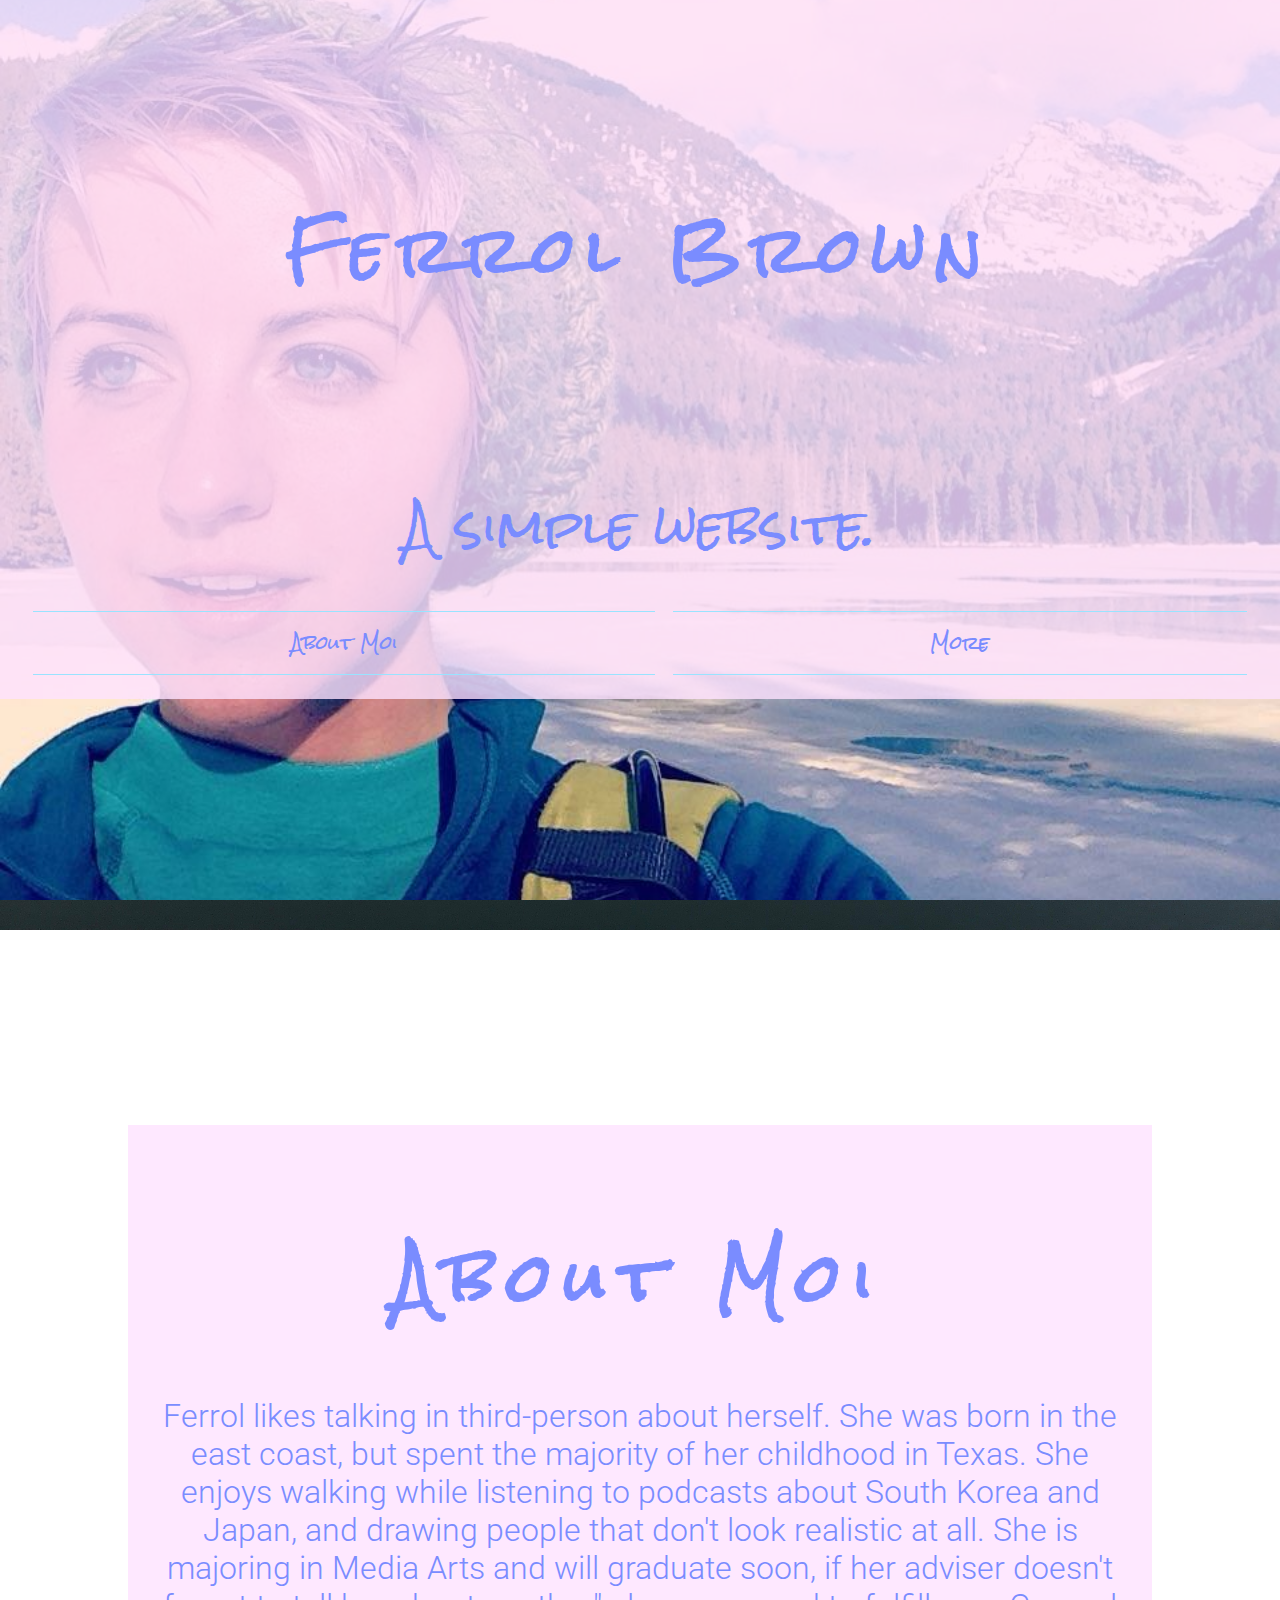
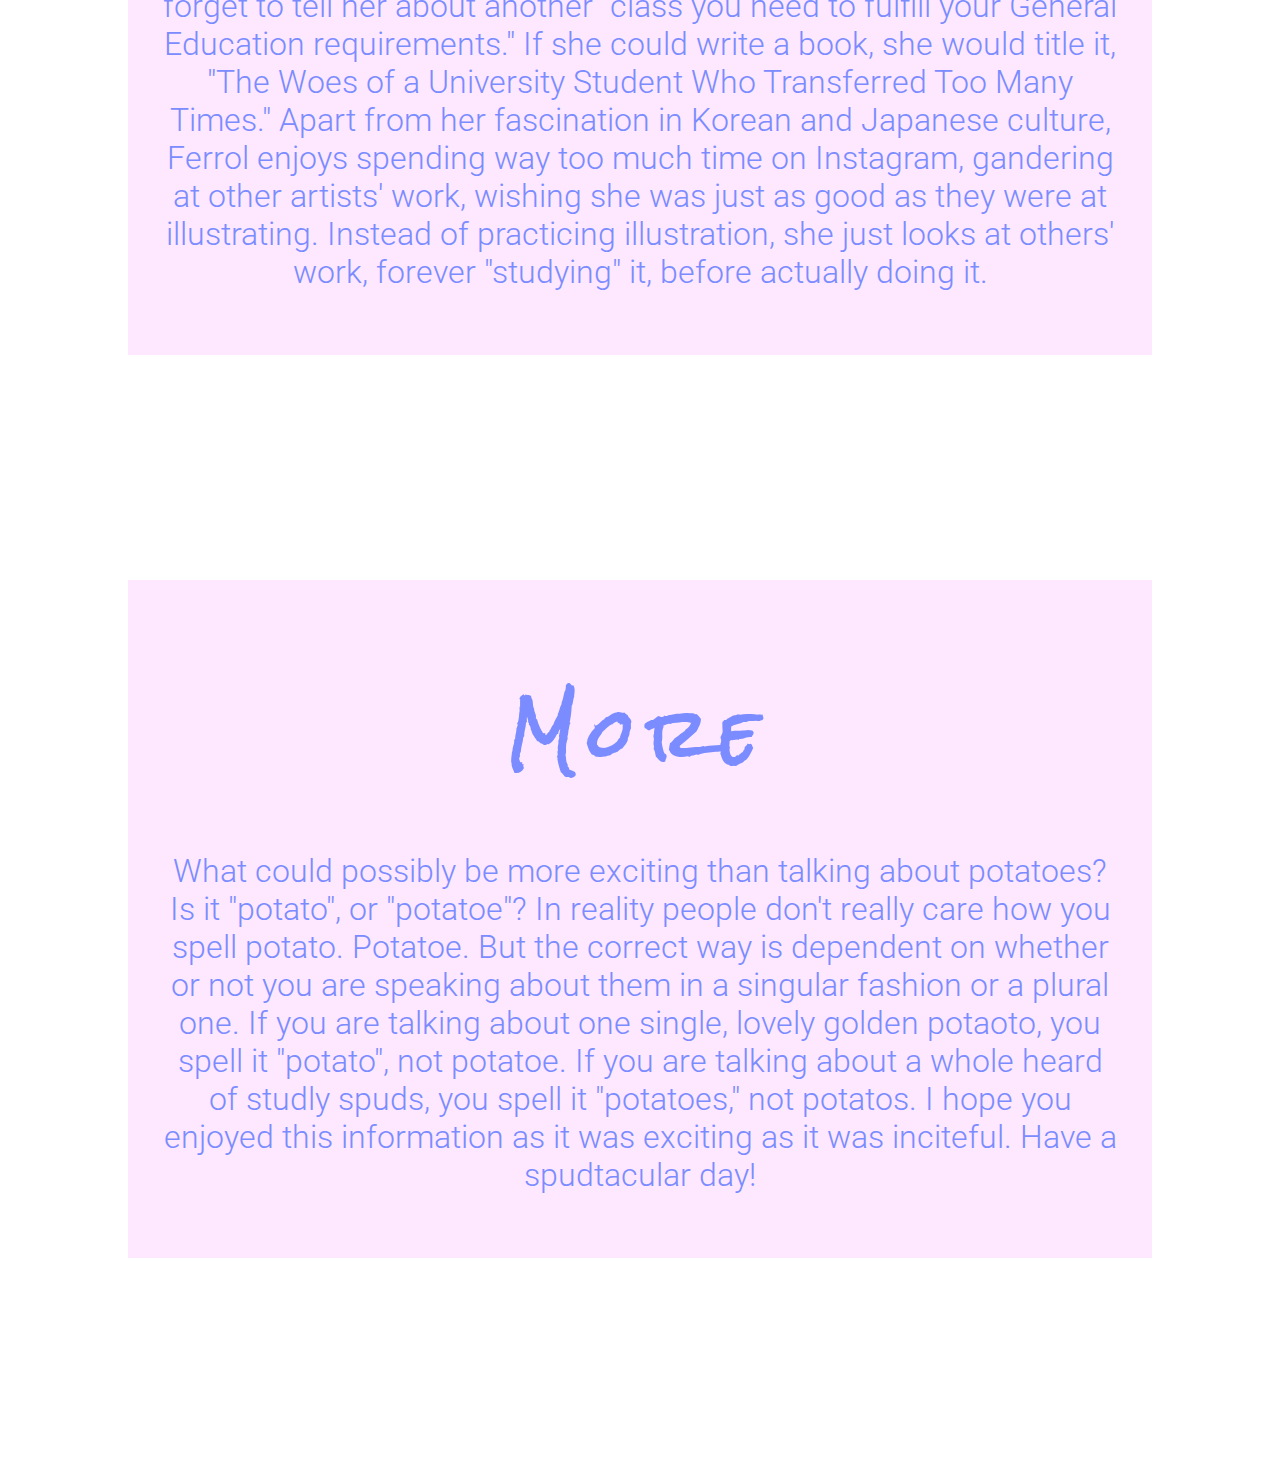
<file: index.html>
<!DOCTYPE html>
<html>

  <meta charset="utf-8">
  <meta name="author" content="Ferrol Brown">
  <meta name="viewport " content="width=device-width, initial-scale=1">

        <head>
          <title>
            Ferrol Brown's Attempt at a Website
          </title>
          <link rel="stylesheet" href="./HW1/style.css">
          <link href="https://fonts.googleapis.com/css?family=Rock+Salt" rel="stylesheet">
          <link href="https://fonts.googleapis.com/css?family=Roboto" rel="stylesheet">
        </head>

        <body>
        <!--<style>
body {
  background-color: #f2d9f2;
}

@media screen and (min-width: 600px) {
  body {
      background-color: #ddddee;
  }
}
@media screen and (min-width: 800px) {
  body {
      background-color: #99e3ff;
  }
}
</style>-->

<div class="hero">
        <div class="title">
          <br>
          <br>
            <h1>Ferrol Brown</h1>
        <br>
        <br>
            <h2>A simple website.</h2>
      
            <div class="nav">
                <a href="#about">
                    <div class="nav-item">About Moi</div>
                </a>
                <a href="#more">
                    <div class="nav-item">More</div>
                </a>

            </div>
        </div>
    </div>


    <div id="about">
        <div class="description-container">
            <div class="description">

                <h1>About Moi</h1>
                <p>Ferrol likes talking in third-person about herself. She was born
                in the east coast, but spent the majority of her childhood in Texas.
              She enjoys walking while listening to podcasts about South Korea and Japan,
             and drawing people that don't look realistic at all. She is majoring in Media Arts
            and will graduate soon, if her adviser doesn't forget to tell her about another"
            class you need to fulfill your General Education requirements." If she
          could write a book, she would title it, "The Woes of a University Student Who Transferred
           Too Many Times." Apart from her fascination in Korean and Japanese culture, Ferrol
          enjoys spending way too much time on Instagram, gandering at other artists' work,
         wishing she was just as good as they were at illustrating. Instead of practicing
        illustration, she just looks at others' work, forever "studying" it, before actually
      doing it. </p>
            </div>
        </div>
    </div>


    <div id="more">
        <div class="description-container">
            <div class="description">
              <h1>More</h1>
<p>What could possibly be more exciting than talking about potatoes? Is it "potato", or "potatoe"?
In reality people don't really care how you spell potato. Potatoe. But the correct way is dependent
on whether or not you are speaking about them in a singular fashion or a plural one. If you
are talking about one single, lovely golden potaoto, you spell it "potato", not potatoe. If
you are talking about a whole heard of studly spuds, you spell it "potatoes," not potatos.
I hope you enjoyed this information as it was exciting as it was inciteful. Have a spudtacular day!</p>

            </div>
            </div>
            </div>


        </body>
        </html>
</file>
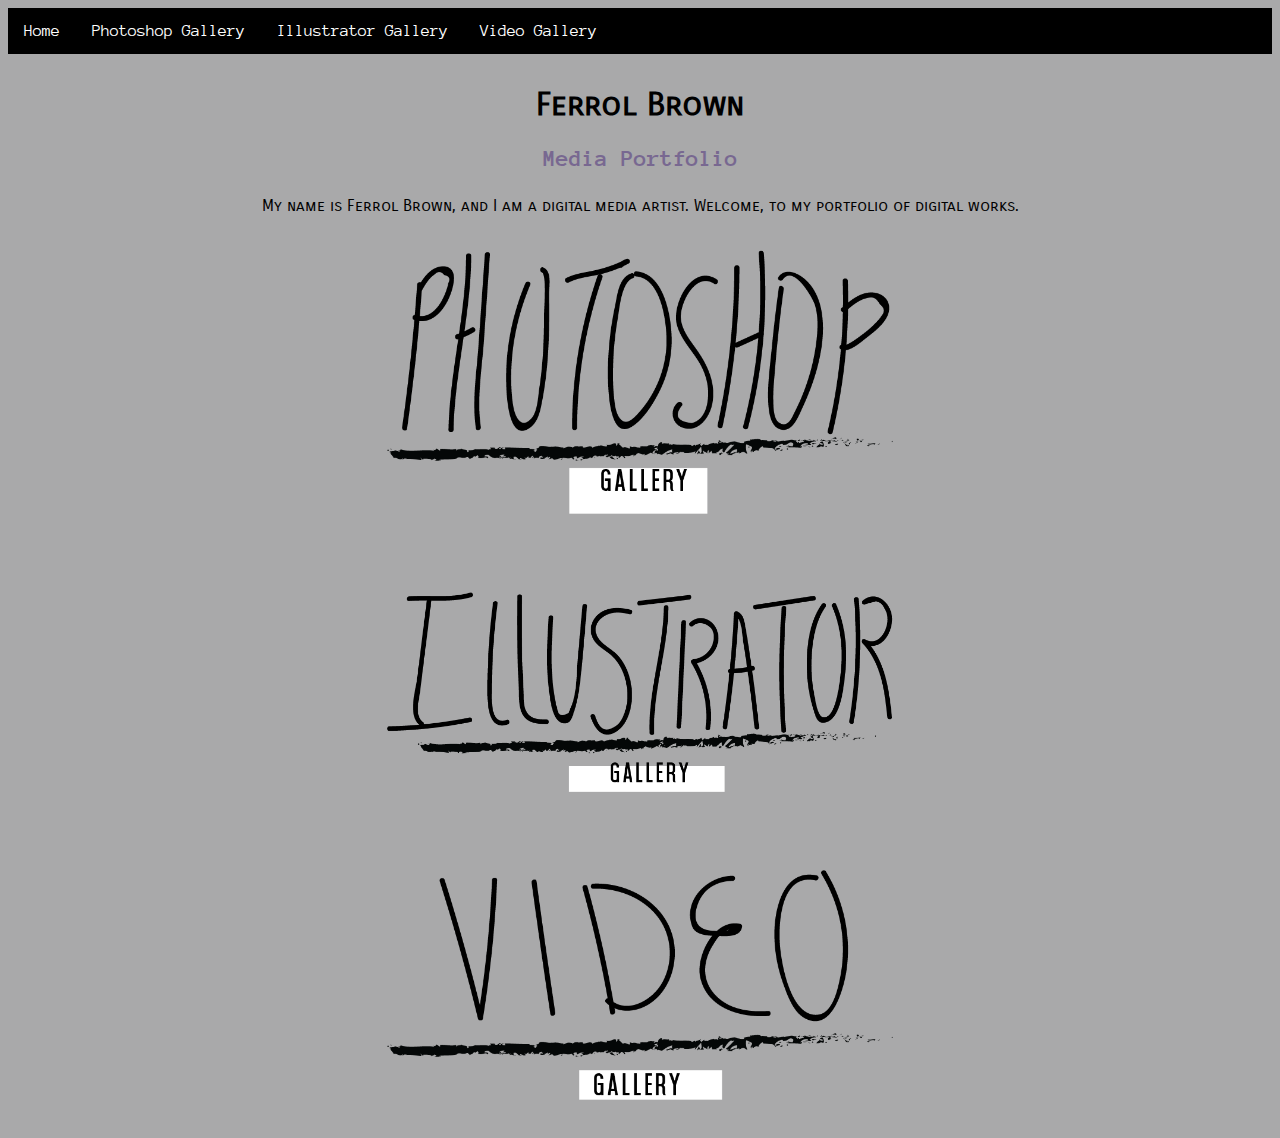
<file: HW-10/index.html>
<!DOCTYPE html>
<html>

<head>
    <meta charset="utf-8">
    <title>Ferrol Brown's Portfolio</title>
    <meta name="author" content="Ferrol Brown">
    <meta name="viewport" content="width=device-width, initial-scale=1.0">
    <link rel= "stylesheet" href="./style.css">
</head>

<div class="topnav" id="myTopnav">
  <a href="#" class="active">Home</a>
  <a href="./pages/photoshop.html">Photoshop Gallery</a>
  <a href="./pages/illustrator.html">Illustrator Gallery</a>
  <a href="./pages/videos.html">Video Gallery</a>
  <a href="javascript:void(0);" class="icon" onclick="myFunction()">&#9776;</a>
</div>

<body>

<h1>Ferrol Brown</h1>
<h2>Media Portfolio</h2>
<p>My name is Ferrol Brown, and I am a digital media artist. Welcome, to my portfolio of digital works. </p>


<div class="links">


<a href="./pages/photoshop.html">
<img src="./images/PSgallery.png" alt="Photoshop Works">
</a>
<br>

<a href="./pages/illustrator.html">
<img src="./images/AiGallery.png" alt="Illustrator Works">
</a>
<br>

<a href="./pages/videos.html">
<img src="./images/videoGallery.png" alt="Photoshop Works">
</a>

</div>




</body>
<script src= "./hw-10.js"></script>
</html>
</file>
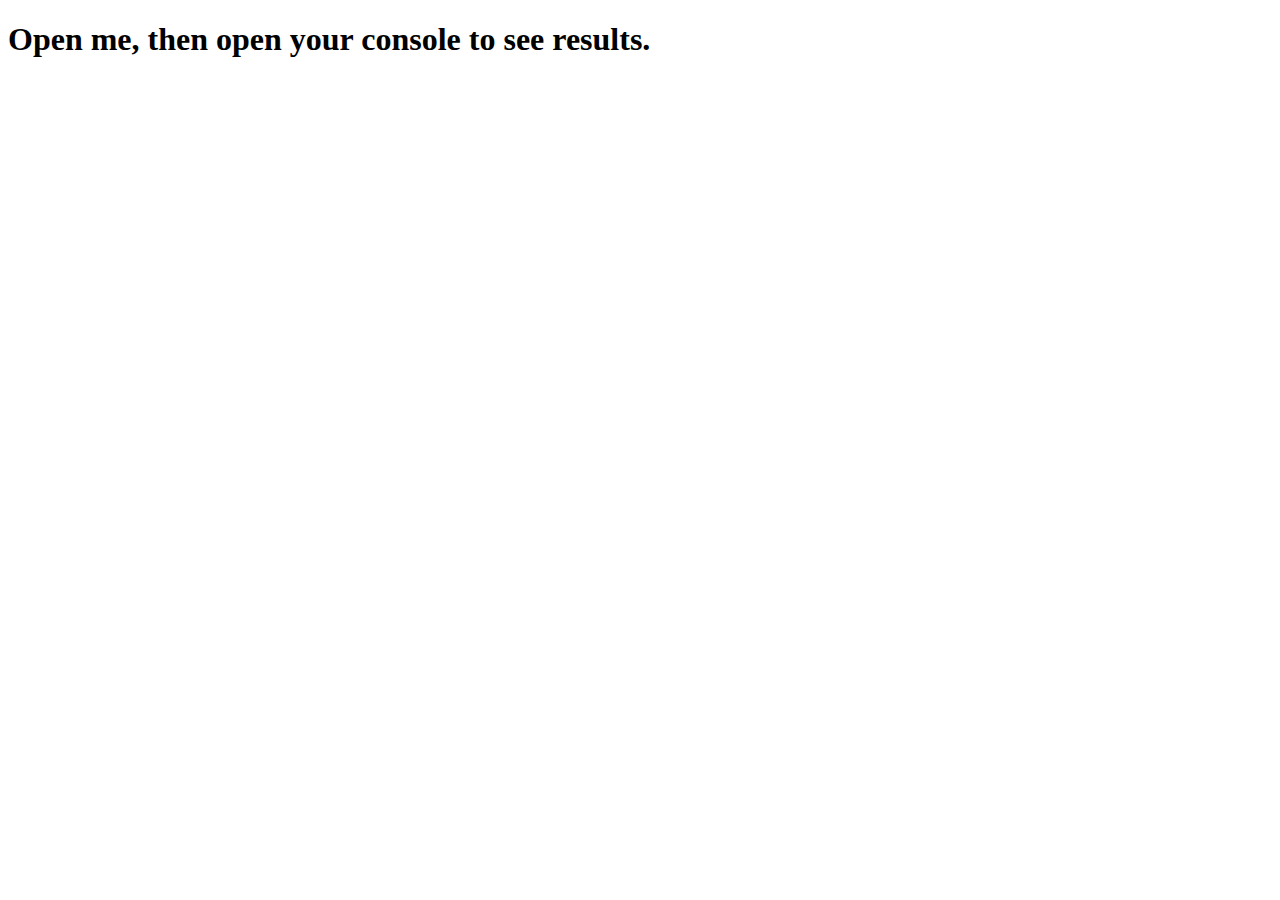
<file: HW-4/index.html>
<!DOCTYPE html>
<html>
    <head>
        <meta charset="utf-8">
        <title>HW-4</title>
    </head>
    <body>
        <h1>Open me, then open your console to see results.</h1>
        <script src="./hw-4.js"></script>
    </body>
</html>
</file>
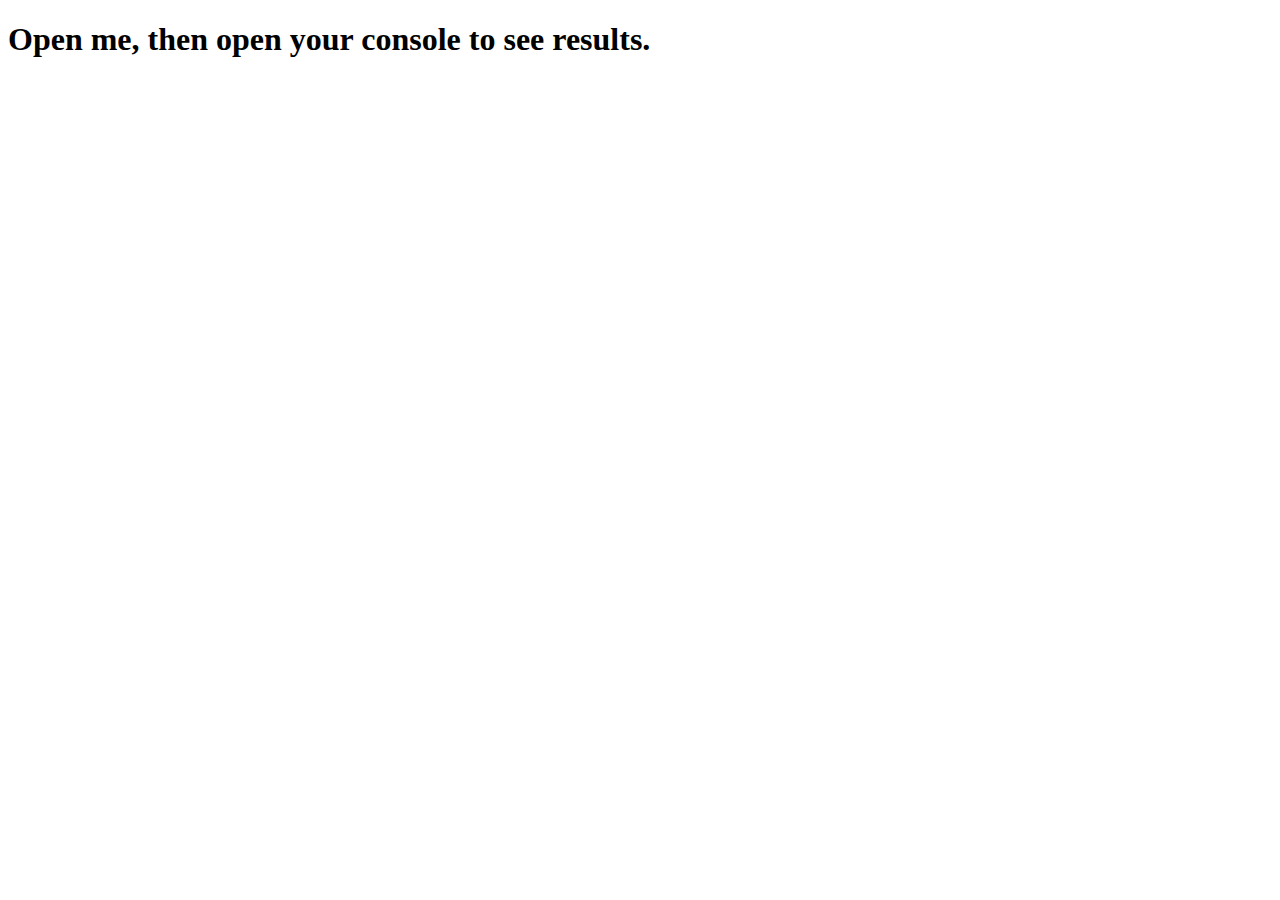
<file: HW-5/index.html>
<!DOCTYPE html>
<html>
    <head>
        <meta charset="utf-8">
        <title>HW-5</title>
    </head>
    <body>
        <h1>Open me, then open your console to see results.</h1>
        <script src="./hw-5.js"></script>
    </body>
</html>
</file>
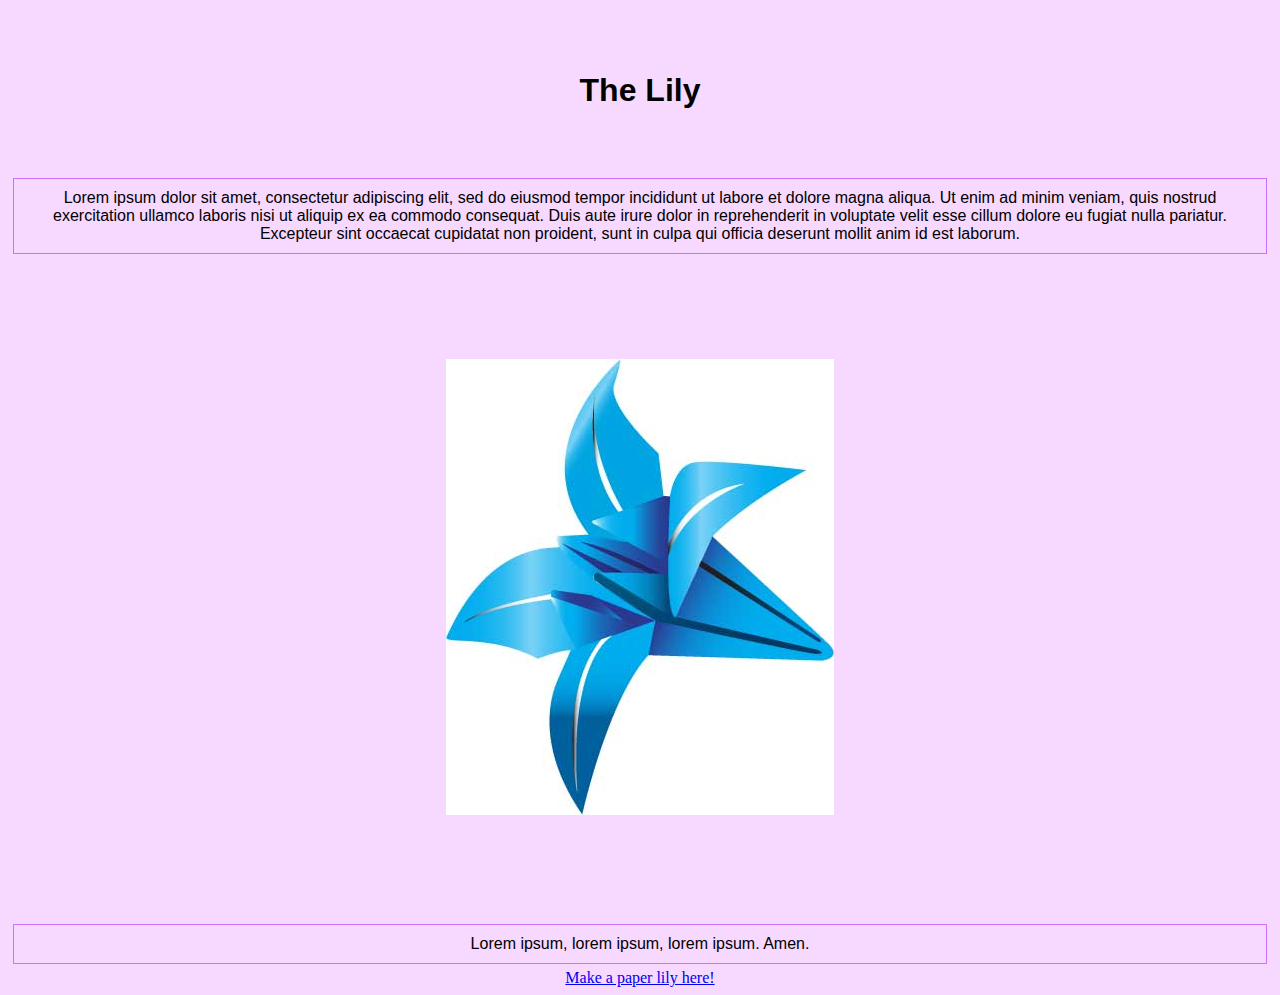
<file: HW-6/index.html>
<!DOCTYPE html>
<html>
    <head>
        <meta charset="utf-8">
        <title>HW-6</title>
    </head>
    <body>
        <div id=""></div>
        <p>
            You should not edit this document. Instead, you should use the DOM API and Selector API to select the parent <code>&lt;body&gt;</code> element of these paragraphs, and replace its contents with your own web page. This should be done entirely in the "hw-6.js" file.
        </p>
        <p>
            As another specification, you are not allowed to use the <code>.innerHTML = ""</code> method. As this method is dangerous for general web sites. Therefore, you should create new nodes, add text, and style them using the appropriate methods, as discussed within the readings.
        </p>
        <script src="./hw-6.js"></script>
    </body>
</html>
</file>
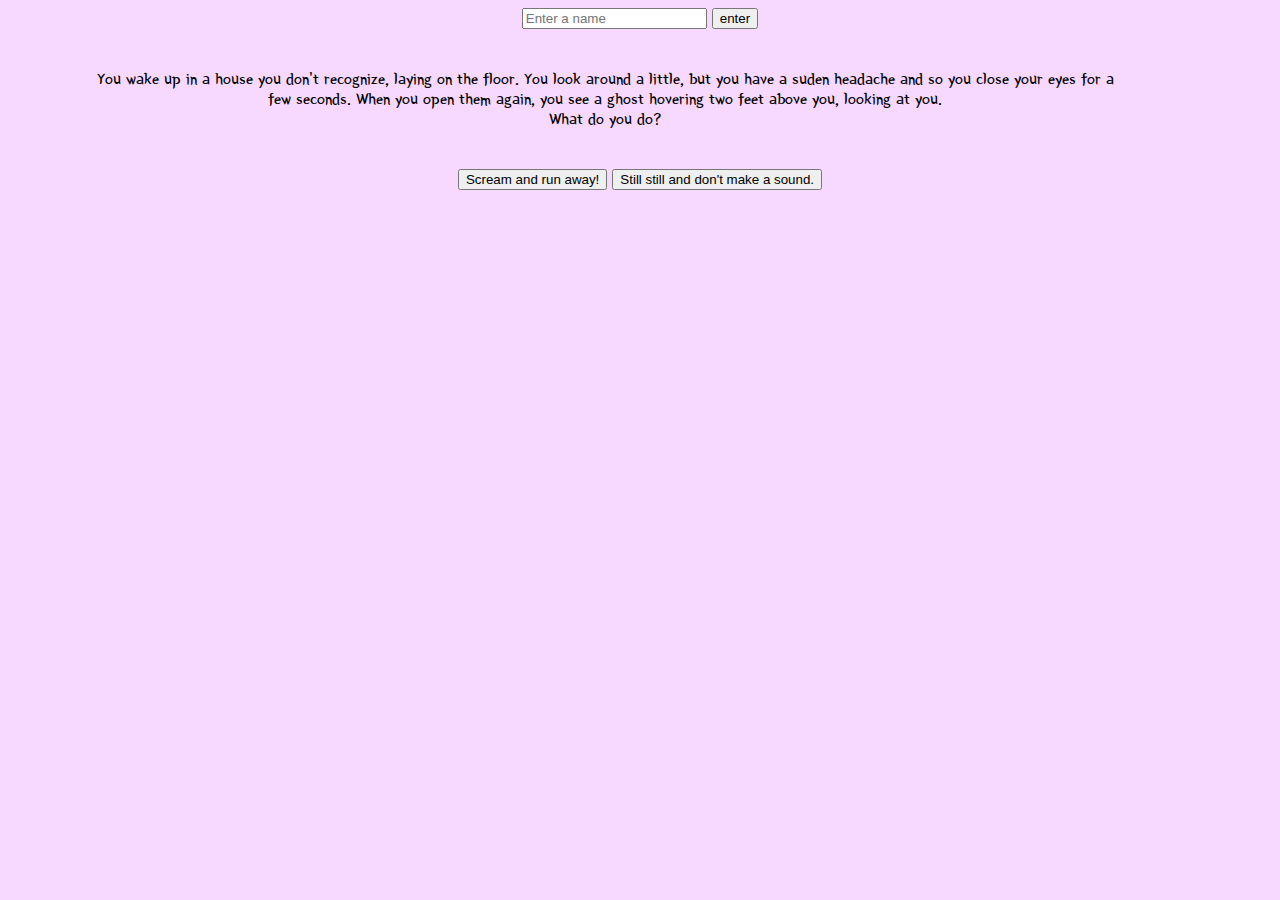
<file: HW-7/index.html>
<!DOCTYPE html>
<html>

<head>
    <meta charset="utf-8">
    <title>Choose Your Story</title>
    <meta name="author" content="Ferrol Brown">
    <meta name="viewport" content="width=device-width, initial-scale=1.0">
    <link rel= "stylesheet" href="./style.css">
</head>
<body>


<!-- name form -->
  <form class="nameForm" action="#" method="post" align = "center">
      <input type="text" name="textInput" placeholder="Enter a name" id="textIn1">
      <button type="button" name="button" id="runButton" onclick="this.disabled =true;">enter</button>
    </form>

    <div class="storageDiv" id="storageDiv">
       </div>


<!--intro section for initial story -->
     <div class="intro">

     <p>You wake up in a house you don't recognize, laying on the floor. You look around
      a little, but you have a suden headache and so you close your eyes for a few seconds.
    When you open them again, you see a ghost hovering two feet above you, looking at you.<br>
  What do you do?</p>
  <button id="bscream">Scream and run away!</button>
    <button id="bstay">Still still and don't make a sound.</button>

      </div>




<!-- section for if you choose the scream button -->
    <div class="Scream" hidden="true">

        <p>You scream!!! As the ghost scares you, you scare the ghost by screaming! The ghost
        screams too, and throws you out a window. People walking by see you and think you're
      robbing the house, so they call the cops on you. You tell your story, but no one believes you.
    You didn't steal, so you don't go to jail, but you're officially the "town cray-cray." </p>
    <br>
    <p> Want to try again? Refresh your page!</p>
<p align="center">
<iframe src="https://giphy.com/embed/UseBZDm3O00hy" width="480" height="394" frameBorder="0" class="giphy-embed" allowFullScreen></iframe><p><a href="https://giphy.com/gifs/UseBZDm3O00hy">via GIPHY</a></p>
</p>
<br>


       </div>


<!-- section for if you choose the stay button -->
       <div class="Stay" hidden="true">

           <p>You stay still and don't make a sound. The ghost slowly floats to its feet a few feet from your side. She turns around
           and presents you a platter of unicorn macaroons. At first you're skeptical, but then
         you warm up to her, and you become best friends the ghost. She then shows you a treasure
        chest underneath the wooden floor, and gives it to you. Now you're rich in wealth and friendship!</p>
     <br>
     <p> Want to try again? Refresh your page!</p>
     <p align="center">
     <iframe src="https://giphy.com/embed/1398cRUI5r3aww" width="345" height="480" frameBorder="0" class="giphy-embed" allowFullScreen></iframe><p><a href="https://giphy.com/gifs/dancing-carlton-1398cRUI5r3aww">via GIPHY</a></p>
   </p>
     <br>
          </div>



<script src="./hw-7.js"></script>
</body>
</html>
</file>
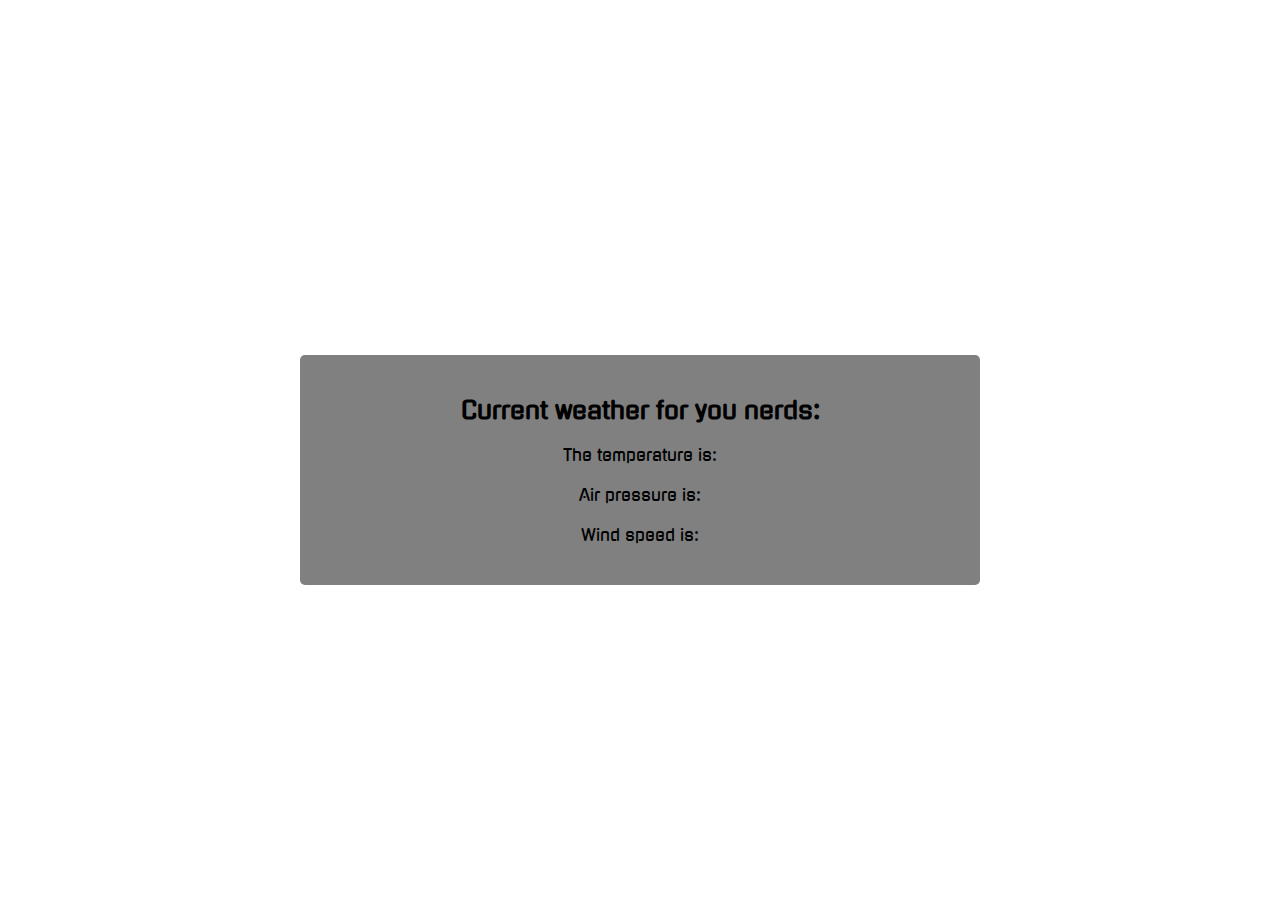
<file: HW-77/index.html>
<!DOCTYPE html>
<html>

<head>
    <meta charset="utf-8">
    <title>API test</title>
    <meta name="author" content="Ferrol Brown">
    <meta name="viewport" content="width=device-width, initial-scale=1.0">
    <link rel= "stylesheet" href="./style.css">
</head>
<body>


<div id="whole-thing">

  <h2 id= "weather-announce">Current weather for you nerds: </h2>
  <h2 class="text-center" id="cityname"></h2>

  <div id="city-forecast">
    <p class="weather-descr"></p>
    <p>The temperature is: </p>
    <p class="temp"></p>
    <p>Air pressure is: </p>
    <p class="pressure"></p>
    <p>Wind speed is:</p>
    <p class="wind-spd"></p>
  <!--  <p>Altitude is:</p>
    <div id="altit"></div>
    <p>Latitude is:</p>
    <div id="latitude-val"></div>
  -->

    <!-- forecast  -->

</div>
</div>



<script src="https://cdnjs.cloudflare.com/ajax/libs/jquery/2.2.2/jquery.min.js"></script>
<script src= "./hw-77.js"></script>

</body>
</html>
</file>
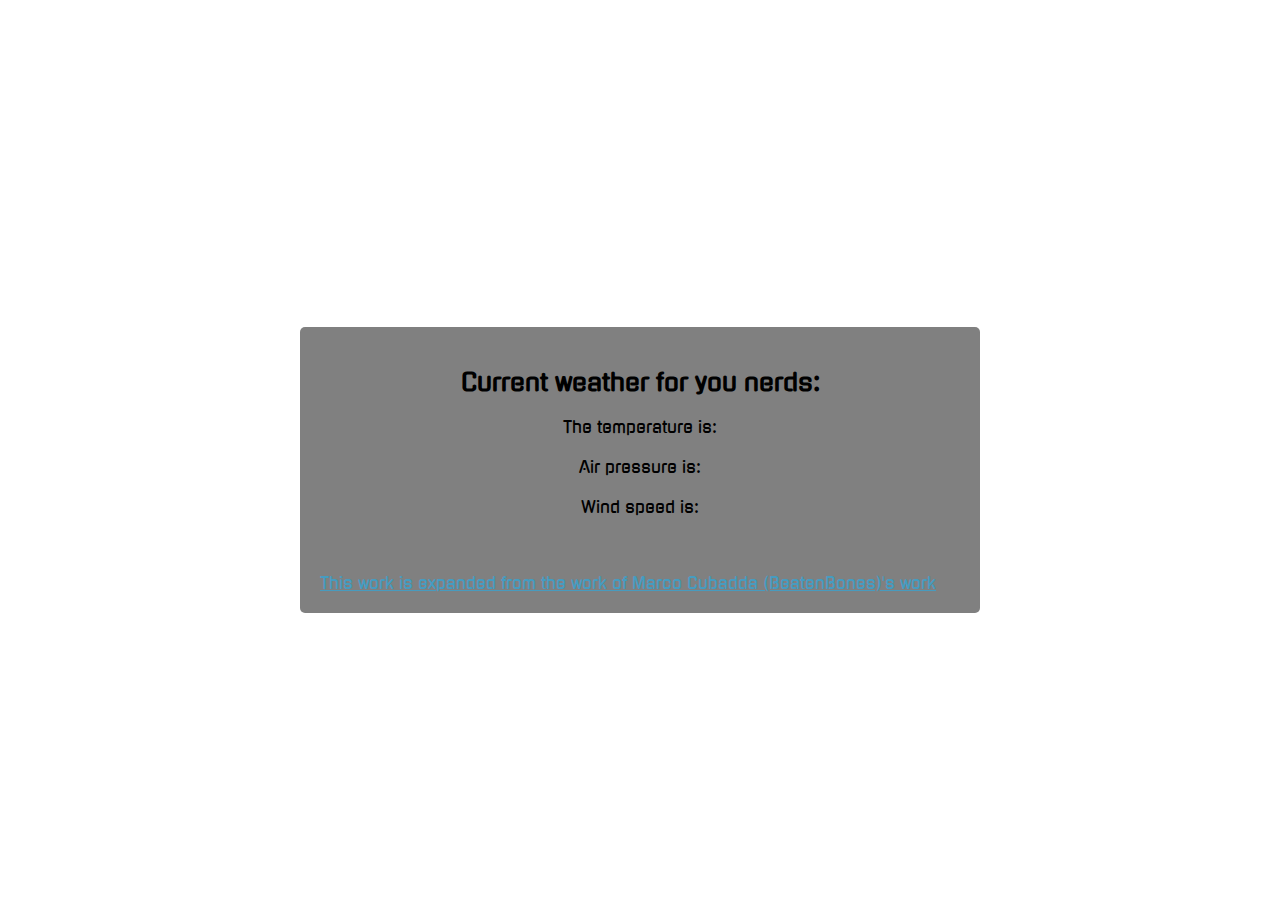
<file: HW-9/index.html>
<!DOCTYPE html>
<html>

<head>
    <meta charset="utf-8">
    <title>API test</title>
    <meta name="author" content="Ferrol Brown">
    <meta name="viewport" content="width=device-width, initial-scale=1.0">
    <link rel= "stylesheet" href="./style.css">
</head>
<body>


<div id="whole-thing">
<!-- heading  -->
  <h2 id= "weather-announce">Current weather for you nerds: </h2>
  <h2 class="text-center" id="cityname"></h2>

<!-- current weather from API data  -->

  <div id="city-forecast">
    <p class="weather-descr"></p>
    <p>The temperature is: </p>
    <p class="temp"></p>
    <p>Air pressure is: </p>
    <p class="pressure"></p>
    <p>Wind speed is:</p>
    <p class="wind-spd"></p>
  <!--  <p>Altitude is:</p>
    <div id="altit"></div>
    <p>Latitude is:</p>
    <div id="latitude-val"></div>
  -->

</br>
</br>
<!-- link to original work  -->
<a id= "reference" href= "https://gist.github.com/BeatenBones/3a275d6ec92386d49c675468f23b6a87" target="_blank">This work is expanded from the work of Marco Cubadda (BeatenBones)'s work</a>



</div>
</div>

<!-- scripts  -->

<script src="https://cdnjs.cloudflare.com/ajax/libs/jquery/2.2.2/jquery.min.js"></script>
<script src= "./hw-9.js"></script>

</body>
</html>
</file>
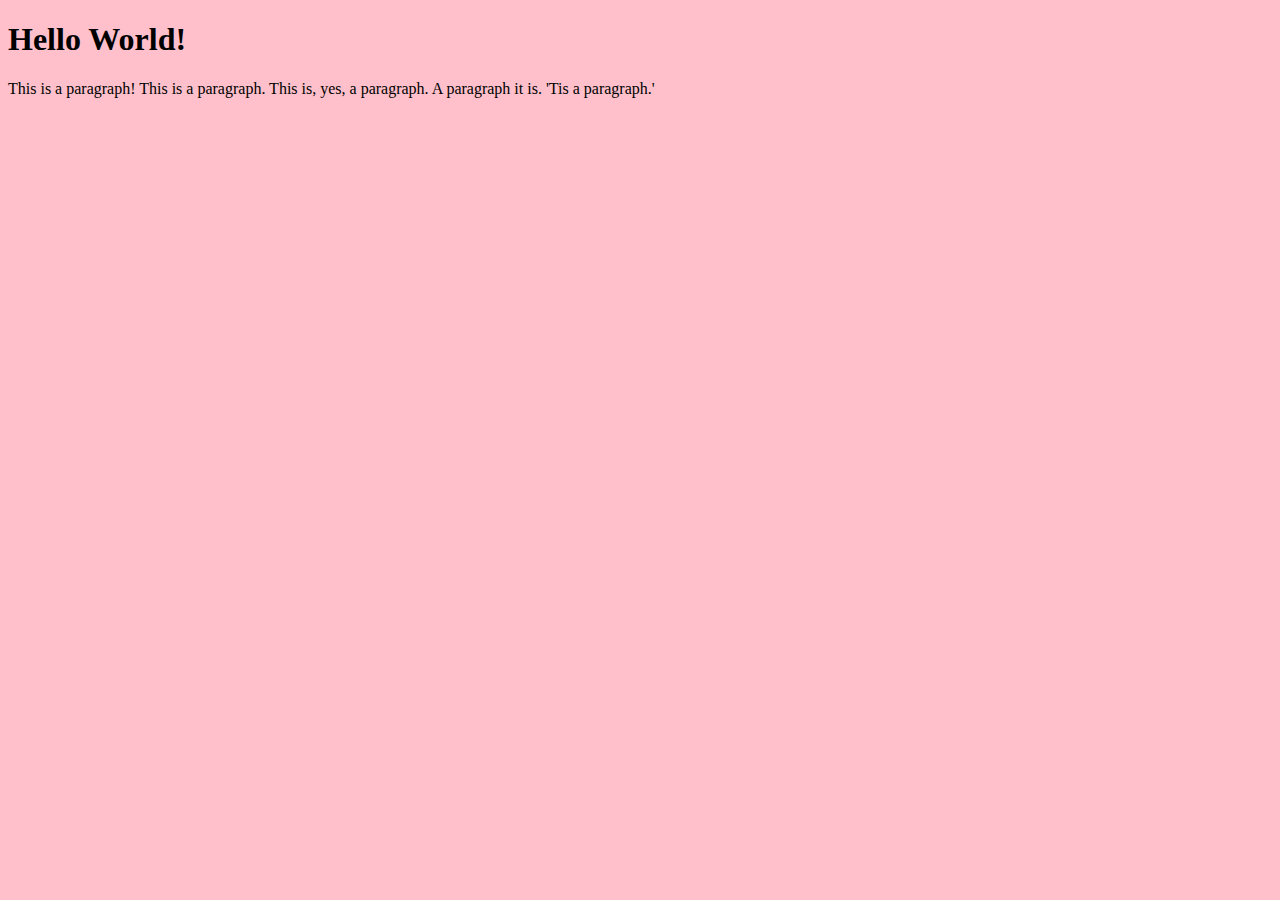
<file: HW2/index.html>
<!DOCTYPE html>
<html>
  <head>
        <meta charset="utf-8">
        <title>JS outside HTML</title>
        <style>body{background-color: pink;}</style>
  </head>
  <body>

        <script src="./script.js"></script>
    </body>
</html>
</file>
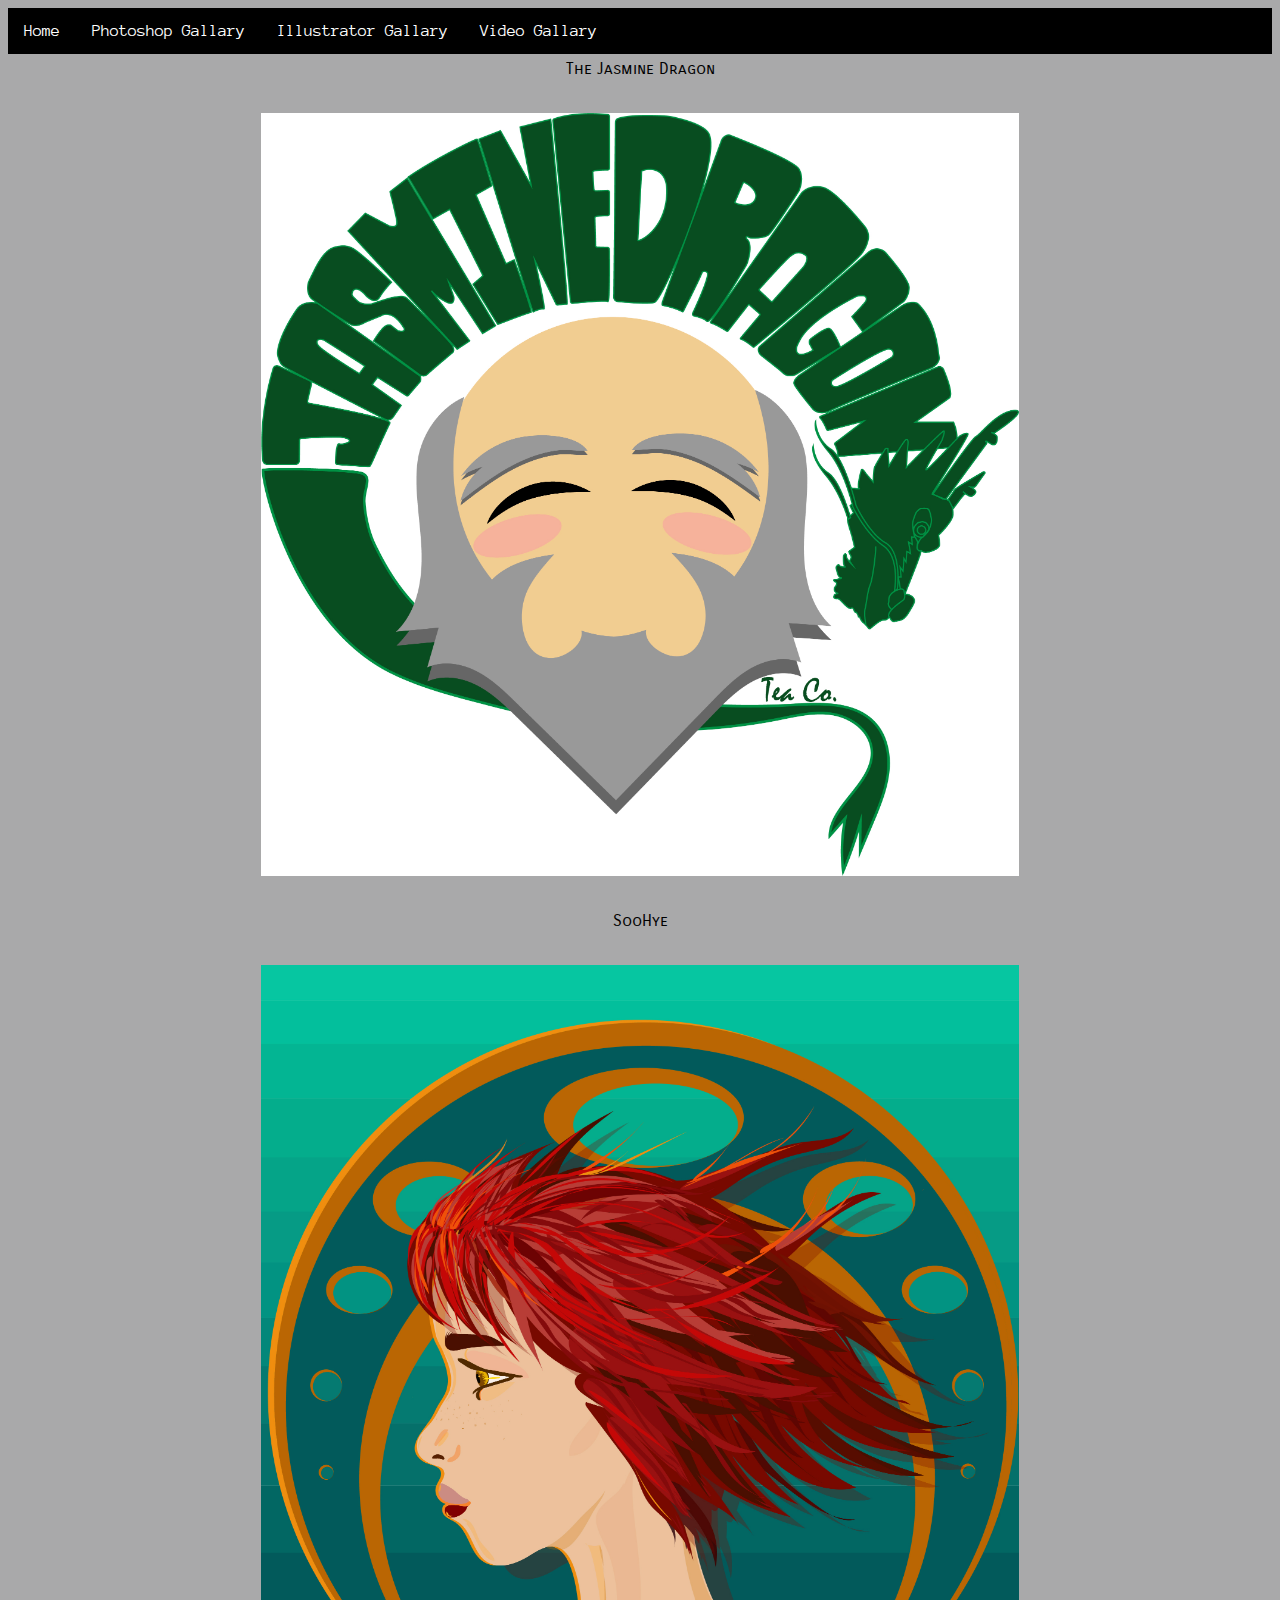
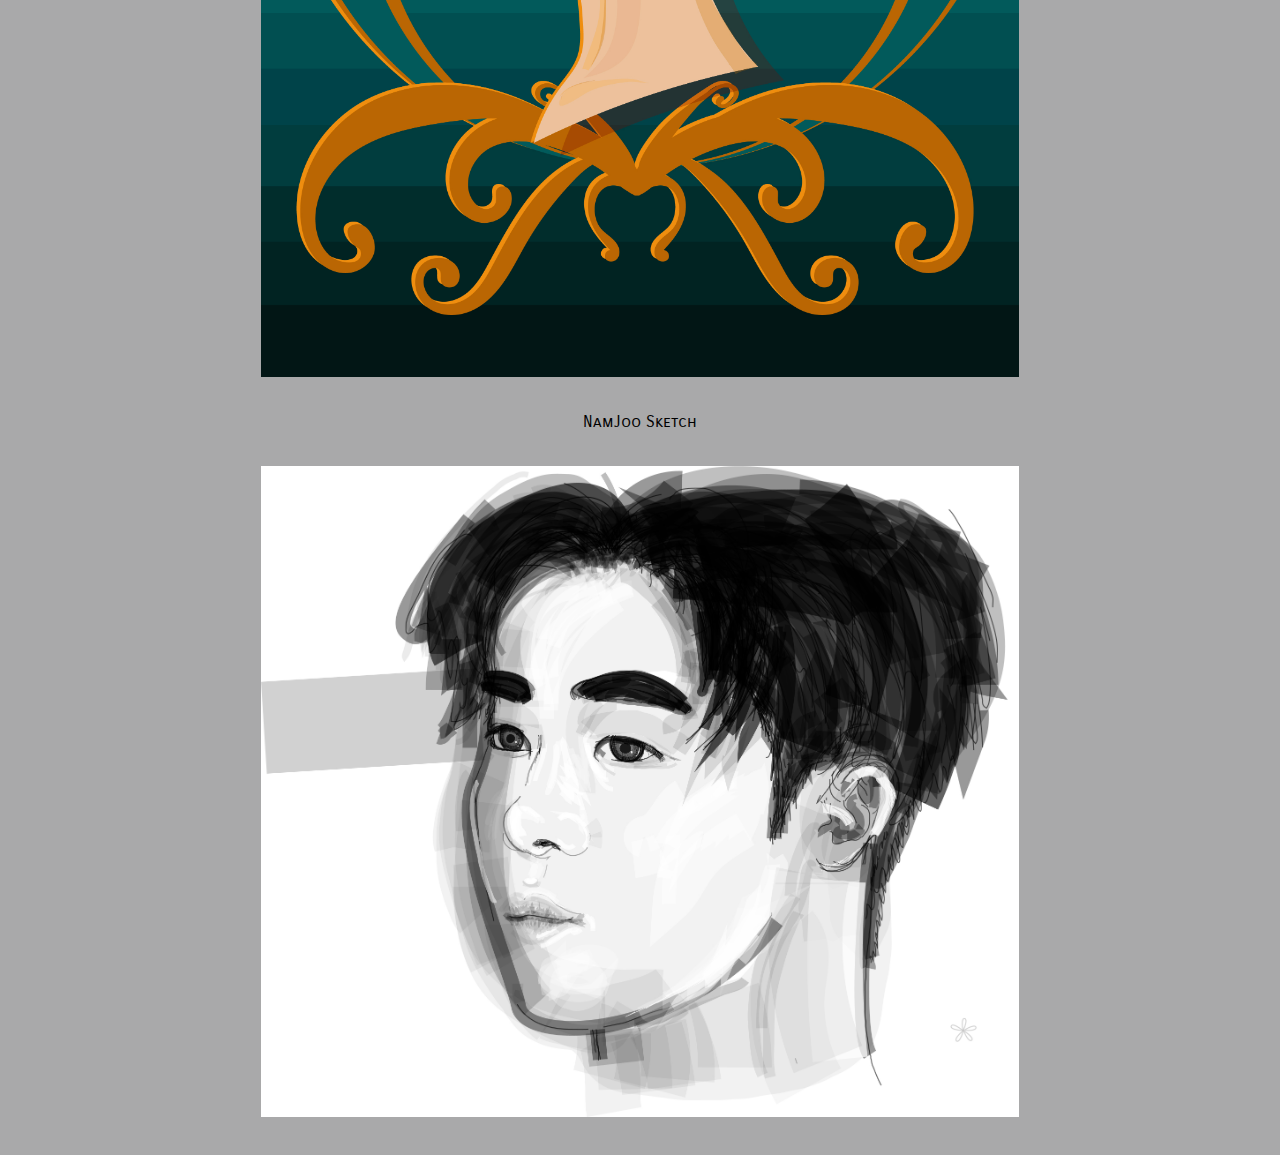
<file: HW-10/pages/illustrator.html>
<!DOCTYPE html>
<html>

<head>
    <meta charset="utf-8">
    <title>Ferrol Brown's Portfolio: Photoshop Works</title>
    <meta name="author" content="Ferrol Brown">
    <meta name="viewport" content="width=device-width, initial-scale=1.0">
    <link rel= "stylesheet" href="../style.css">
</head>

<div class="topnav" id="myTopnav">
  <a href="../index.html" class="active">Home</a>
  <a href="../pages/photoshop.html">Photoshop Gallary</a>
  <a href="#">Illustrator Gallary</a>
  <a href="../pages/videos.html">Video Gallary</a>
  <a href="javascript:void(0);" class="icon" onclick="myFunction()">&#9776;</a>
</div>

<body>

<div class="aiPhotos">

<p>The Jasmine Dragon</p>
<img src="../portfolio/JasmineDragonLogo_1.jpg" alt="The Jasmine Dragon">
<p>SooHye</p>
<img src="../portfolio/SooHye.jpg" alt="SooHye">
<p>NamJoo Sketch</p>
<img src="../portfolio/Nam_Joo_Sketch.jpg" alt="Nam Joo">


</div>

</body>
<script src= "../hw-10.js"></script>
</html>
</file>
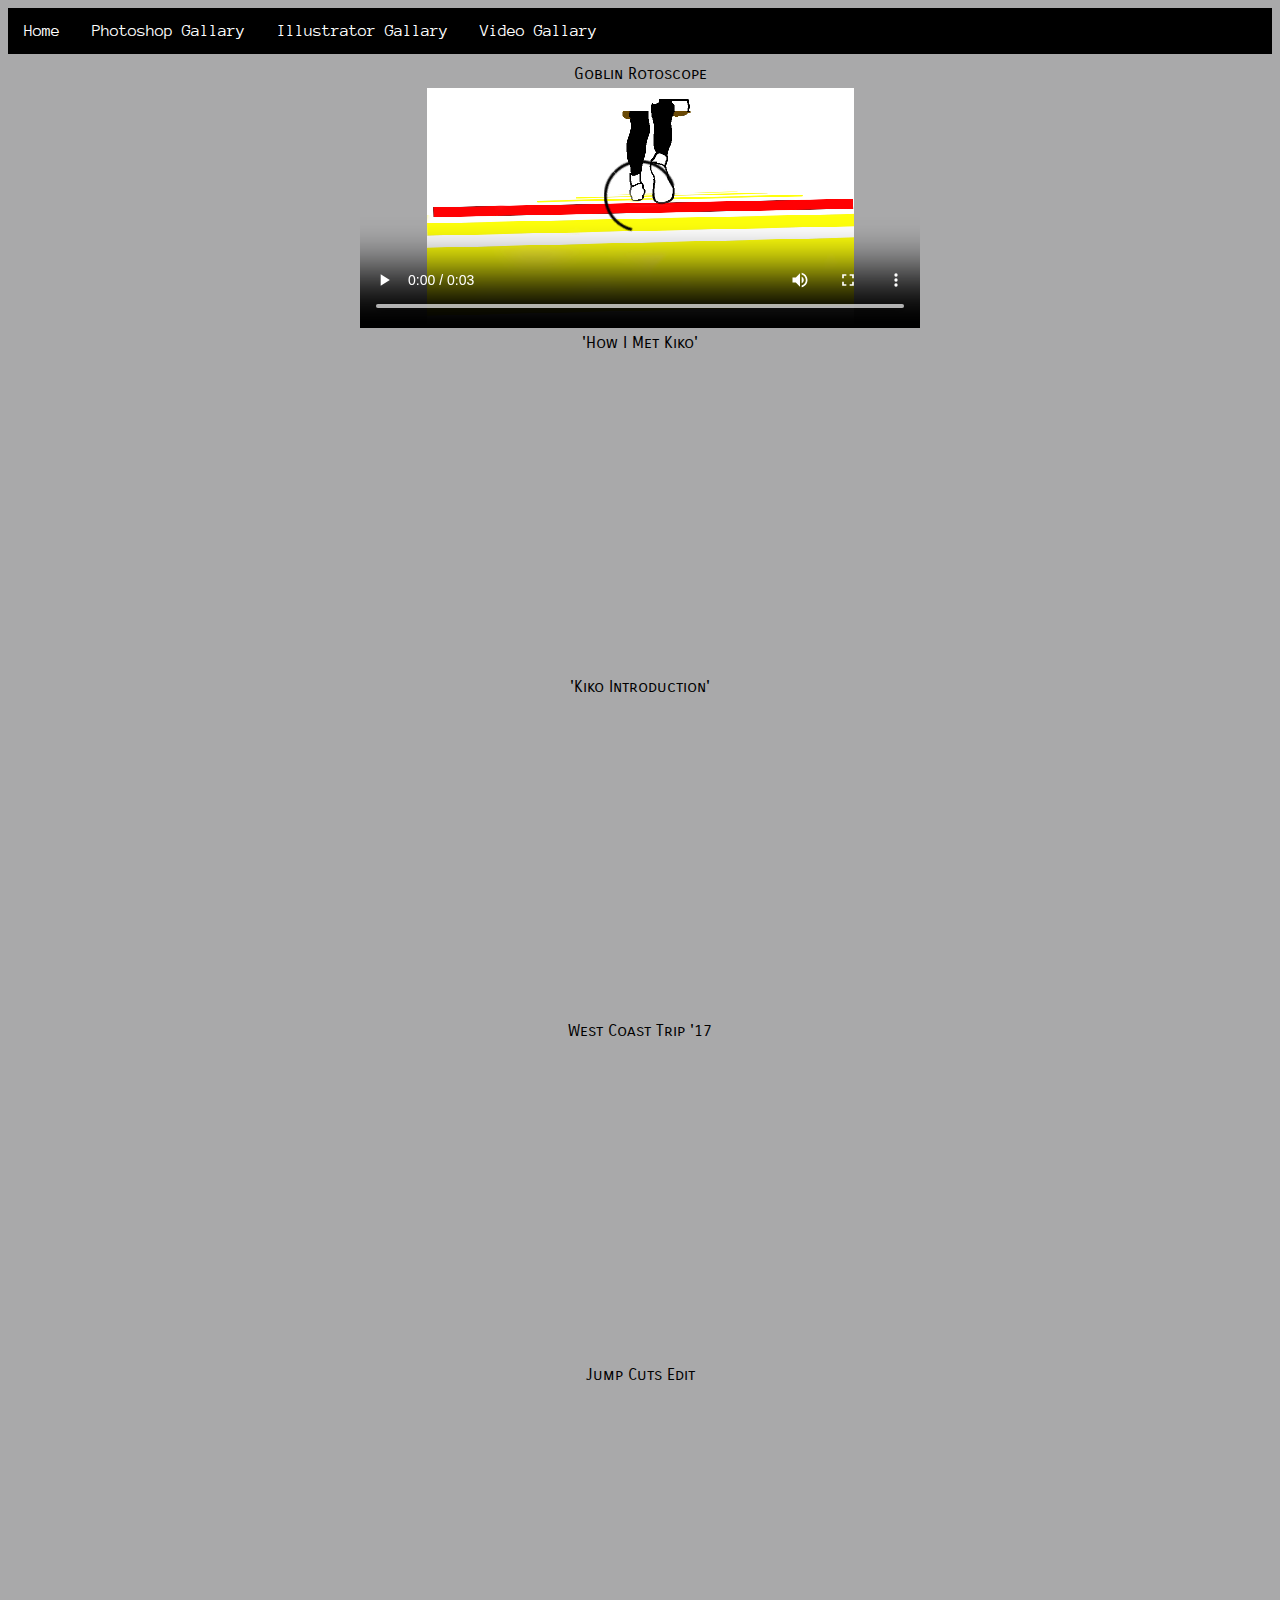
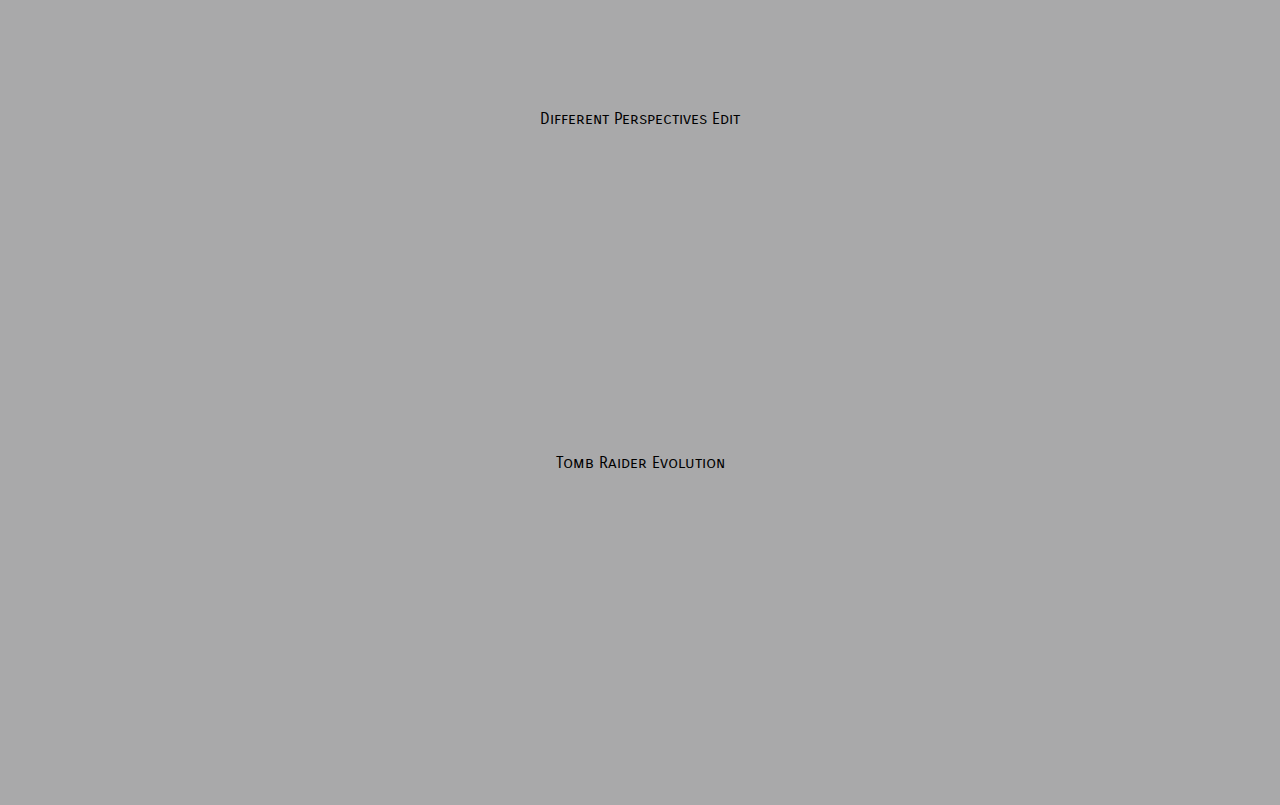
<file: HW-10/pages/videos.html>
<!DOCTYPE html>
<html>

<head>
    <meta charset="utf-8">
    <title>Ferrol Brown's Portfolio: Photoshop Works</title>
    <meta name="author" content="Ferrol Brown">
    <meta name="viewport" content="width=device-width, initial-scale=1.0">
    <link rel= "stylesheet" href="../style.css">
</head>

<div class="topnav" id="myTopnav">
  <a href="../index.html" class="active">Home</a>
  <a href="../pages/photoshop.html">Photoshop Gallary</a>
  <a href="../pages/illustrator.html">Illustrator Gallary</a>
  <a href="#">Video Gallary</a>
  <a href="javascript:void(0);" class="icon" onclick="myFunction()">&#9776;</a>
</div>

<body>

<div class="videos">

<p>Goblin Rotoscope</p>
  <video width="320" height="240" controls>
    <source src="../portfolio/Goblin_Rotoscope.mp4" type="video/mp4">
  Your browser does not support the video tag.
  </video>

<p>'How I Met Kiko'</p>
<iframe width="560" height="315" src="https://www.youtube.com/embed/I3GOumzJtoU" frameborder="0" allow="autoplay; encrypted-media" allowfullscreen></iframe>
<p>'Kiko Introduction'</p>
<iframe width="560" height="315" src="https://www.youtube.com/embed/RPJ-959AMD4" frameborder="0" allow="autoplay; encrypted-media" allowfullscreen></iframe>
<p>West Coast Trip '17</p>
  <iframe width="560" height="315" src="https://www.youtube.com/embed/G012nUJWg7I?rel=0" frameborder="0" allow="autoplay; encrypted-media" allowfullscreen></iframe>
<p>Jump Cuts Edit</p>
  <iframe width="560" height="315" src="https://www.youtube.com/embed/-zOSiTlMH0E?rel=0" frameborder="0" allow="autoplay; encrypted-media" allowfullscreen></iframe>

<p>Different Perspectives Edit</p>
  <iframe width="560" height="315" src="https://www.youtube.com/embed/wPP7W_KK_JE?rel=0" frameborder="0" allow="autoplay; encrypted-media" allowfullscreen></iframe>
<p>Tomb Raider Evolution</p>
  <iframe width="560" height="315" src="https://www.youtube.com/embed/I8RITxzJaS0?rel=0" frameborder="0" allow="autoplay; encrypted-media" allowfullscreen></iframe>

</div>

</body>
<script src= "../hw-10.js"></script>
</html>
</file>
<file: HW1/style.css>
body {
    padding: 0;
    margin: 0;
    background-image: url("images/mountains.jpg");
    background-attachment: fixed;
    background-repeat: no-repeat;
    background-size: cover;
    background-position: center;
    /*font-family: 'Rock Salt', cursive;*/
    font-weight: 300;
}


.description-container {
    min-height: 50vh;
    font-size: 2em;
    color: #7a8cff;
}

.description {
    font-family: 'Roboto', sans-serif;
    margin: 25vh auto;
    padding: 1em;
    text-align: center;
    width: 75%;
    min-width: 300px;
    background-color: rgba(254, 226, 255, 0.8);

}

.description h1 {
    font-family: 'Rock Salt', cursive;
    font-size: 2em;
    letter-spacing: 0.2em;
}

@media (max-width: 865px) {
    .description-container {
        font-size: 1.5em;
    }
}

.hero {
    height: 100vh;
    min-height: 740px;
    background-image: url("images/ferrol.jpg");
    background-position: left;
    background-repeat: no-repeat;
    background-size: cover;

}

.hero .title {
    font-family: 'Rock Salt', cursive;
    font-size: 18pt;
    color: #7a8cff;
    float: center;
    margin-top: 0px;
    margin-left: 0em;
    margin-right: 0em;
    padding: 1em;
    text-align: center;
    background-color: rgba(254, 226, 255, 0.8);
}

.title h1 {
    font-family: 'Rock Salt', cursive;
    font-size: 2.5em;
    letter-spacing: 0.2em;
}

.title h2 {
    font-family: 'Rock Salt', cursive;
    font-weight: 300;
    font-size: 2em;
    line-height: 0.5em;
}

.hero .nav {
    font-family: 'Rock Salt', cursive;
    font-weight: 300;
    color: #7a8cff;
    margin-top: 2em;
    font-size: 1.5em;
    display: flex;
    flex-direction: row;
}

.hero .nav a {
    flex-grow: 1;
    color: #7a8cff;
    text-decoration: none;
}

.hero .nav-item {
    font-size: 0.5em;
    padding: 0.5em 1em;
    margin: 0 0.5em;
    text-align: center;
    border: 1px solid #99e3ff;
    border-width: 1px 0;
}

.hero .nav-item:hover {
    color: #fff;
    background-color: rgba(207, 200, 222, 0.5);
}

@media (max-width: 900px) {
    .hero {
        min-height: 730px;
    }
    .hero .title {
        font-size: 18pt;
    }
}

@media (max-width: 600px) {
    .hero {
        min-height: 500px;
    }
    .hero .title {
        font-size: 12pt;
        margin: 0;
        margin-top: 50px;
    }
}

@media (max-width: 450px) {
    .hero .title {
        font-size: 10pt;
    }
}
</file>
<file: HW-10/style.css>
@import url('https://fonts.googleapis.com/css?family=Anonymous+Pro|Carrois+Gothic+SC');

.topnav {
    background-color: #000000;
    overflow: hidden;
    font-family: 'Anonymous Pro', monospace;
    text-align: center;

}

.topnav a {
    float: left;
    display: block;
    color: white;
    text-align: center;
    padding: 14px 16px;
    text-decoration: none;
    font-size: 17px;
}

.topnav a:hover {
    background-color: #786891;
    color: white;
}


.active {
    background-color: black;
    color: white;
}


.topnav .icon {
    display: none;
}


@media screen and (max-width: 500px) {
  .topnav a:not(:first-child) {display: none;}
  .topnav a.icon {
    float: right;
    display: block;
  }
}


@media screen and (max-width: 500px) {
  .topnav.responsive {position: relative;}
  .topnav.responsive a.icon {
    position: absolute;
    right: 0;
    top: 0;
  }
  .topnav.responsive a {
    float: none;
    display: block;
    text-align: left;
  }
}


body{
  background-color: #a9a9aa;
}

h1{
  font-family: 'Carrois Gothic SC', sans-serif;
  text-align: center;
  padding-top: 10px;

}


h2{
  font-family: 'Anonymous Pro', monospace;
  text-align: center;
  color: #786891;
}

p{
  font-family: 'Carrois Gothic SC', sans-serif;
  text-align: center;
  margin:auto;
  padding-top: 5px;
  padding-bottom: 5px;
}

.links img{
  padding-top: 30px;
  padding-bottom: 30px;
  height: auto;
 width: 40%;
 display: block;
 margin-left: auto;
 margin-right: auto;


}


.psPhotos img{

  width: 60%;
  height: auto;
  display: block;
  margin-left: auto;
  margin-right: auto;
  padding-top: 30px;
  padding-bottom: 30px;
}

.aiPhotos img{

  width: 60%;
  height: auto;
  display: block;
  margin-left: auto;
  margin-right: auto;
  padding-top: 30px;
  padding-bottom: 30px;
}

.videos{
  width: 100%;
  padding-top: 5px;
  padding-bottom: 5px;

}

.videos iframe, video {
   margin: 0 auto;
   display: block;
   width: 560px;
}
</file>
<file: HW-7/style.css>
@import url('https://fonts.googleapis.com/css?family=Yeon+Sung');

body{
  font-family: 'Yeon Sung', cursive;
}

h1 {
    font-family: 'Yeon Sung', cursive;
    line-height: 1.5 em;
    font-weight: 100;
    margin-bottom: 1em;
    text-align: center;
    color: black;
  }

/* aligning the text */

  div.intro {
    text-align: center;
}

div.Scream {
    text-align: center;
}
div.Stay {
    text-align: center;
}


/*setting a margin */
p {
    margin-top: 40px;
    margin-bottom: 40px;
    margin-right: 150px;
    margin-left: 80px;
}
</file>
<file: HW-77/style.css>
@import url('https://fonts.googleapis.com/css?family=Gugi');

body {
  background-image: url("https://www.jpl.nasa.gov/spaceimages/images/largesize/PIA15417_hires.jpg");
  background-repeat: no-repeat;
    background-attachment: fixed;
    background-position: center;


}


#whole-thing{
  background-color:grey;
  width: 50%;
  margin-right: auto;
  margin-left:auto;
  border-radius: 5px;
  margin-top:20px;
  padding:20px;
  height: auto;
  margin-bottom: 30px;

  position: fixed;
  top: 50%;
  left: 50%;
  /* bring your own prefixes */
  transform: translate(-50%, -50%);

}

#weather-announce{
  color: black;
  font-family: 'Gugi', cursive;
  text-align:center;
  font-size: 50;
}

#cityname{
  color: black;
  font-family: 'Gugi', cursive;
  text-align:center;
  font-size: 30;

}

p{
  color: black;
  font-family: 'Gugi', cursive;
  text-align:center;

}

.temp, .pressure, .wind-spd, .weather-descr, #altit, #latitude-val {
  font-size: 20px;
  color: black;
  font-family: 'Gugi', cursive;
  text-align:center;

}

/* Start http://www.cursors-4u.com */ * {cursor: url(http://cur.cursors-4u.net/nature/nat-11/nat1018.cur), auto !important;} /* End http://www.cursors-4u.com */
</file>
<file: HW-9/style.css>
@import url('https://fonts.googleapis.com/css?family=Gugi');

body {
  background-image: url("https://www.jpl.nasa.gov/spaceimages/images/largesize/PIA15417_hires.jpg");
  background-repeat: no-repeat;
    background-attachment: fixed;
    background-position: center;


}


#whole-thing{
  background-color:grey;
  width: 50%;
  margin-right: auto;
  margin-left:auto;
  border-radius: 5px;
  margin-top:20px;
  padding:20px;
  height: auto;
  margin-bottom: 30px;

  position: fixed;
  top: 50%;
  left: 50%;
  /* bring your own prefixes */
  transform: translate(-50%, -50%);

}

#weather-announce{
  color: black;
  font-family: 'Gugi', cursive;
  text-align:center;
  font-size: 50;
}

#cityname{
  color: black;
  font-family: 'Gugi', cursive;
  text-align:center;
  font-size: 30;

}

p{
  color: black;
  font-family: 'Gugi', cursive;
  text-align:center;

}

.temp, .pressure, .wind-spd, .weather-descr, #altit, #latitude-val {
  font-size: 20px;
  color: black;
  font-family: 'Gugi', cursive;
  text-align:center;

}

#reference{
  color: #459cc1;
  font-family: 'Gugi', cursive;
  text-align:center;
  font-size: 5;



}

/* Start http://www.cursors-4u.com */ * {cursor: url(http://cur.cursors-4u.net/nature/nat-11/nat1018.cur), auto !important;} /* End http://www.cursors-4u.com */
</file>
